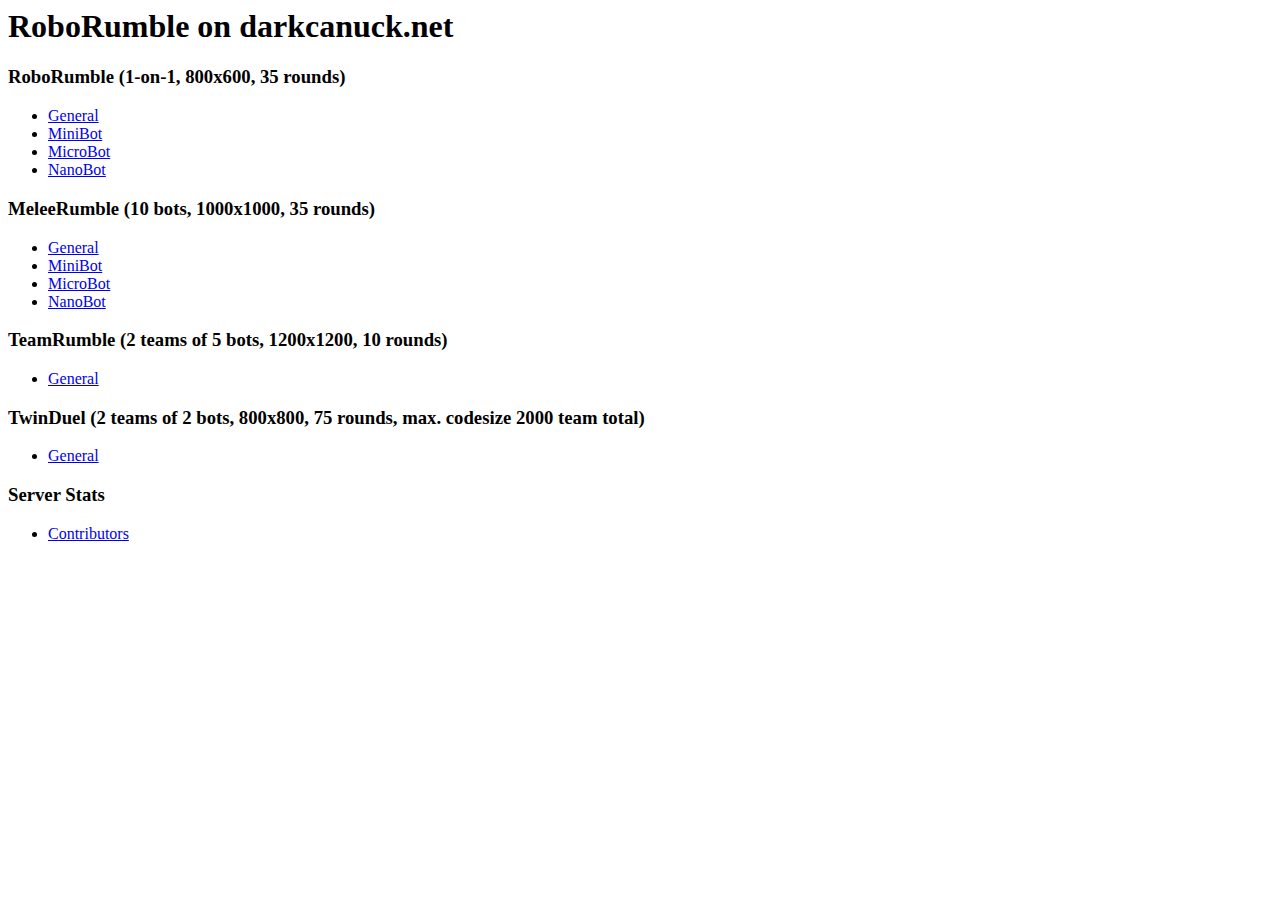
<file: index.html>
<!DOCTYPE HTML PUBLIC "-//W3C//DTD HTML 4.01 Transitional//EN">
<html>
<head>
	<title>darkcanuck.net - RoboRumble!</title>
</head>
<body>
	<h1>RoboRumble on darkcanuck.net</h1>

<h3>RoboRumble (1-on-1, 800x600, 35 rounds)</h3>
<ul>
<li><a href="Rankings?game=roborumble">General</a></li>
<li><a href="Rankings?game=minirumble">MiniBot</a></li>
<li><a href="Rankings?game=microrumble">MicroBot</a></li>
<li><a href="Rankings?game=nanorumble">NanoBot</a></li>
</ul>

<h3>MeleeRumble (10 bots, 1000x1000, 35 rounds)</h3>
<ul>
<li><a href="Rankings?game=meleerumble">General</a></li>
<li><a href="Rankings?game=minimeleerumble">MiniBot</a></li>
<li><a href="Rankings?game=micromeleerumble">MicroBot</a></li>
<li><a href="Rankings?game=nanomeleerumble">NanoBot</a></li>
</ul>

<h3>TeamRumble (2 teams of 5 bots, 1200x1200, 10 rounds)</h3>
<ul>
<li><a href="Rankings?game=teamrumble">General</a></li>
</ul>

<h3>TwinDuel (2 teams of 2 bots, 800x800, 75 rounds, max. codesize 2000 team total)</h3>
<ul>
<li><a href="Rankings?game=twinduel">General</a></li>
</ul>

<h3>Server Stats</h3>
<ul>
<li><a href="Contributors">Contributors</a></li>
</ul>
</file>
